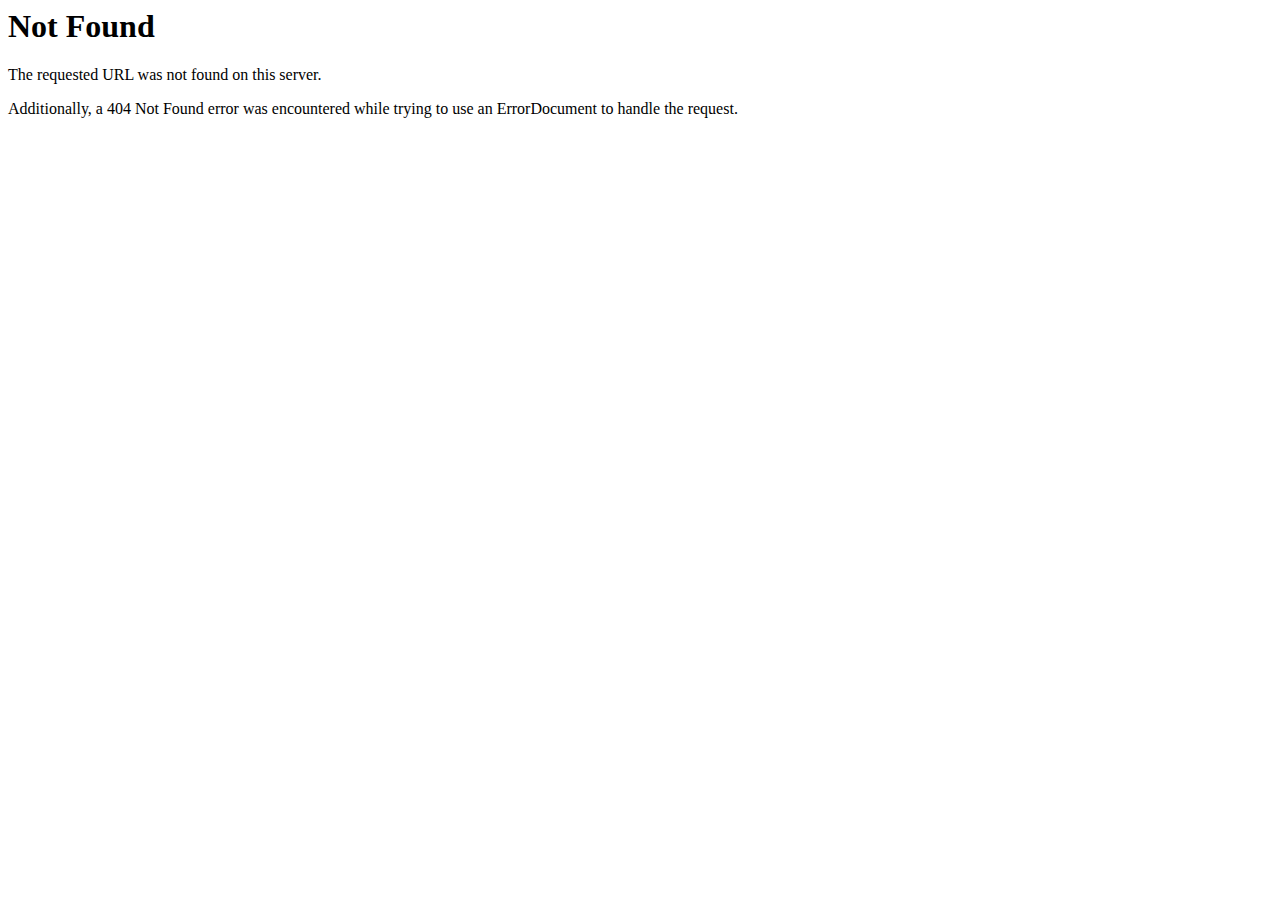
<file: css/owl.video.play-2.html>
<!DOCTYPE HTML PUBLIC "-//IETF//DTD HTML 2.0//EN">
<html><head>
<title>404 Not Found</title>
</head><body>
<h1>Not Found</h1>
<p>The requested URL was not found on this server.</p>
<p>Additionally, a 404 Not Found
error was encountered while trying to use an ErrorDocument to handle the request.</p>
</body></html>
</file>
